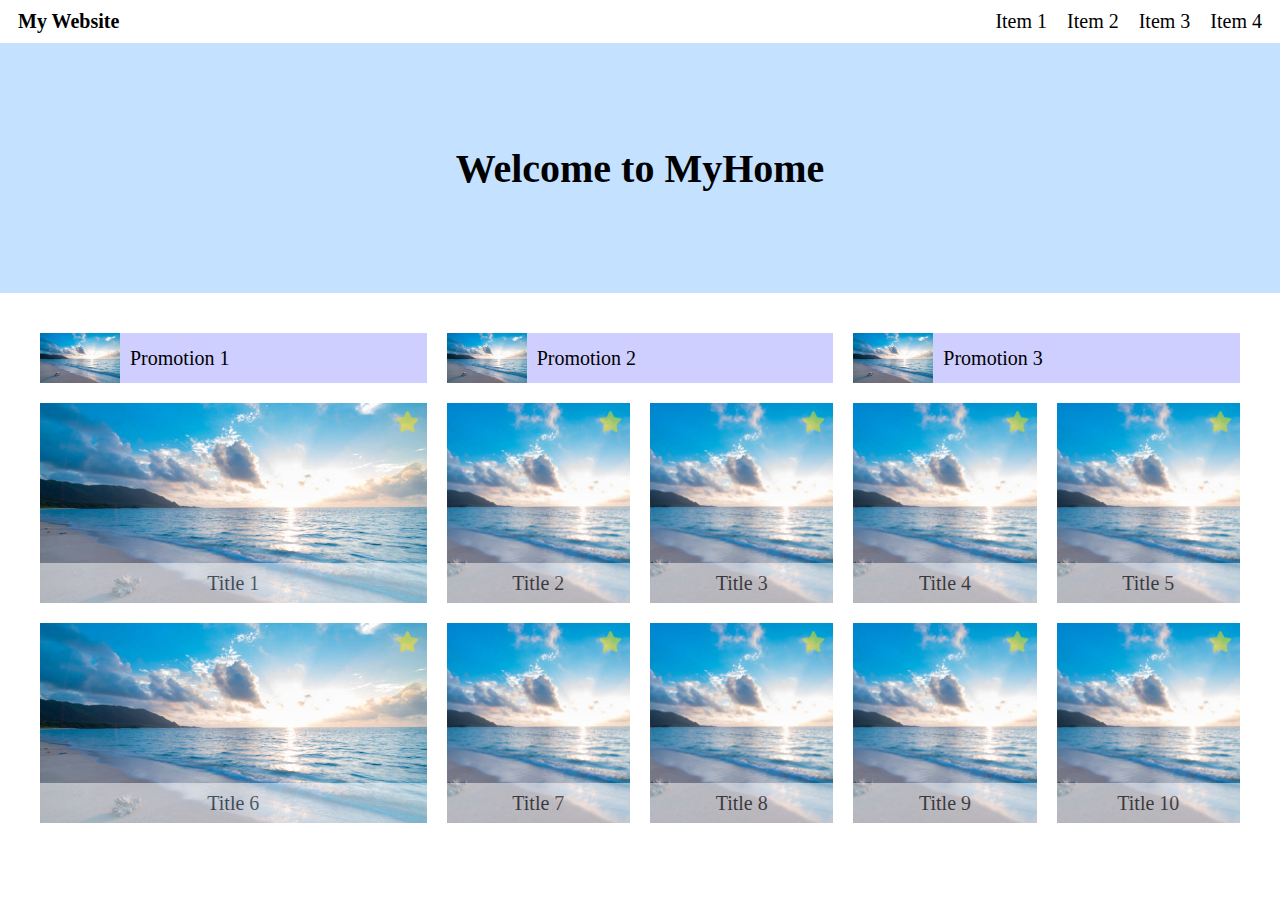
<file: week-1/task-1.html>
<!DOCTYPE html>
<html lang="en">
<head>
    <meta charset="UTF-8">
    <meta name="viewport" content="width=device-width, initial-scale=1.0">
    <link rel="stylesheet" type="text/css" href="layout.css"/>
    <title>Task-1-RWD</title>
</head>
<body>
    <nav>
        <div class="left">My Website</div>
        <div class="desktop-item">
            <div class="item">Item 1</div>
            <div class="item">Item 2</div>
            <div class="item">Item 3</div>
            <div class="item">Item 4</div>
        </div>
        <div class="mobile-menu">
            <img src="imgs/menu.png" width="25">
        </div>
        <div class="mobile-item-list">
            <span class="cross">X</span>
            <div class="item">
                <div class="a">Item 1</div>
                <div class="a">Item 2</div>
                <div class="a">Item 3</div>
                <div class="a">Item 4</div>
            </div>
        </div>
    </nav>
    <div class="welcome">
        <div class="welcome_text">Welcome to MyHome</div>
    </div>
    <div class="frame">
        <div class="small-box s1">
            <img src="imgs/scene.jpg" width="80px" height="50px">
            <div class="text">Promotion 1</div>
        </div>
        <div class="small-box s2">
            <img src="imgs/scene.jpg" width="80px" height="50px">
            <div class="text">Promotion 2</div>
        </div>
        <div class="small-box s3">
            <img src="imgs/scene.jpg" width="80px" height="50px">
            <div class="text">Promotion 3</div>
        </div>
        <div class="big-box b1">
            <div class="star"> 
                <img src="imgs/star.png" width="30px">
            </div>
            <div class="title">Title 1</div> 
        </div>
        <div class="big-box b2">
            <div class="star"> 
                <img src="imgs/star.png" width="30px">
            </div>
            <div class="title">Title 2</div> 
        </div>
        <div class="big-box b3">
            <div class="star"> 
                <img src="imgs/star.png" width="30px">
            </div>
            <div class="title">Title 3</div> 
        </div>
        <div class="big-box b4">
            <div class="star"> 
                <img src="imgs/star.png" width="30px">
            </div>
            <div class="title">Title 4</div> 
        </div>
        <div class="big-box b5">
            <div class="star"> 
                <img src="imgs/star.png" width="30px">
            </div>
            <div class="title">Title 5</div> 
        </div>
        <div class="big-box b6">
            <div class="star"> 
                <img src="imgs/star.png" width="30px">
            </div>
            <div class="title">Title 6</div> 
        </div>
        <div class="big-box b7">
            <div class="star"> 
                <img src="imgs/star.png" width="30px">
            </div>
            <div class="title">Title 7</div> 
        </div>
        <div class="big-box b8">
            <div class="star"> 
                <img src="imgs/star.png" width="30px">
            </div>
            <div class="title">Title 8</div> 
        </div>
        <div class="big-box b9">
            <div class="star"> 
                <img src="imgs/star.png" width="30px">
            </div>
            <div class="title">Title 9</div> 
        </div>
        <div class="big-box b10">
            <div class="star"> 
                <img src="imgs/star.png" width="30px">
            </div>
            <div class="title">Title 10</div> 
        </div>
    </div>

    <script>      
        const elem_show = document.querySelector(".mobile-menu");
        elem_show.addEventListener("click", () =>{
            var show = document.querySelector(".mobile-item-list");
            show.style.display = "block";
        })
        const elem_disappear = document.querySelector(".cross");
        elem_disappear.addEventListener("click", () =>{
            var disappear = document.querySelector(".mobile-item-list");
            disappear.style.display = "none";
        })
    </script>
</body>
</html>
</file>
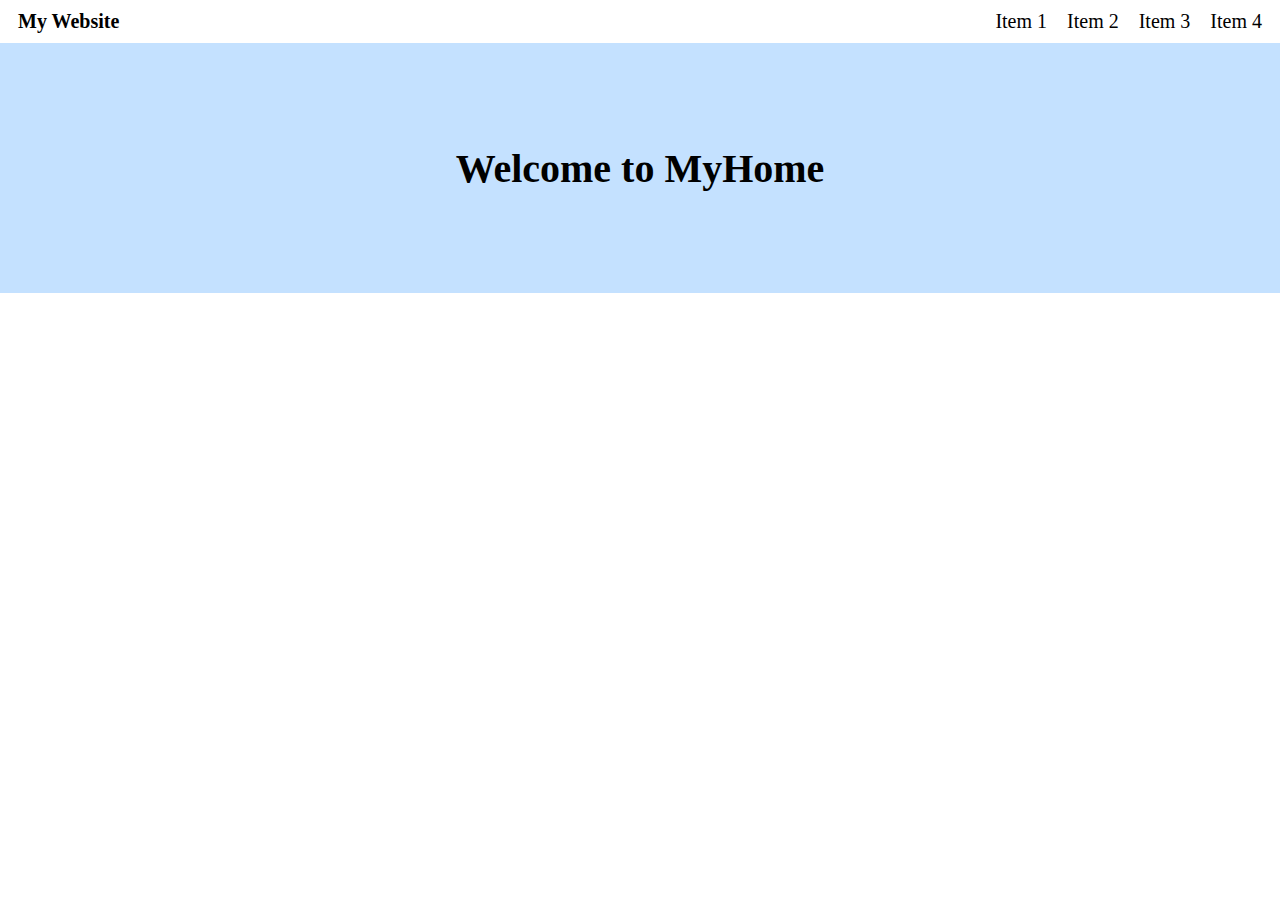
<file: week-3/task3/task-3.html>
<!DOCTYPE html>
<html lang="en">
<head>
    <meta charset="UTF-8">
    <meta name="viewport" content="width=device-width, initial-scale=1.0">
    <link rel="stylesheet" type="text/css" href="layout.css"/>
    <title>Week3-Task3</title>
</head>
<body>
    <nav>
        <div class="left">My Website</div>
        <div class="desktop-item">
            <div class="item">Item 1</div>
            <div class="item">Item 2</div>
            <div class="item">Item 3</div>
            <div class="item">Item 4</div>
        </div>
        <div class="mobile-menu">
            <img src="imgs/menu.png" width="25">
        </div>
        <div class="mobile-item-list">
            <span class="cross">X</span>
            <div class="item">
                <div class="a">Item 1</div>
                <div class="a">Item 2</div>
                <div class="a">Item 3</div>
                <div class="a">Item 4</div>
            </div>
        </div>    
    </nav>
    <div class="welcome">
        <div class="welcome_text">Welcome to MyHome</div>
    </div>
    <div class="frame" id="frame">

    </div>

    <script src="javascript.js">   
       
    </script>
</body>
</html>
</file>
<file: week-1/layout.css>
body{
    font-size: 20px;
    margin: 0 ;
    padding: 0 ;
}
nav{
    display: flex;
    justify-content: space-between;
    align-items: center;
    margin: 10px 18px;
}
.left{
    font-weight: bold;
}
.desktop-item{
    display: flex;
}
.desktop-item .item{
    margin-left: 20px;
}
.mobile-menu{
    display: none;
    cursor: pointer;
}
.mobile-item-list{
    position: absolute;
    background-color: white;
    top:0px; right: 0px;
    border: 1px #F0F0F0 solid;
    width:50%;
    height: 100%;
    font-size: 20px;
    display: none;
    box-shadow: 0 0 5px;
    z-index: 1;
}
.mobile-item-list .item{
    position: absolute;
    top: 5%;
    left: 50%;
    transform: translate(-35%, 0);
}
.mobile-item-list .cross{
    position: absolute;
    top: 5px;
    right: 10px;
    cursor: pointer;
}
.a{
    margin-bottom: 40px;
}
.welcome{
    display: flex;
    justify-content: center;
    align-items: center;
    height: 250px;
    background-color: #C4E1FF;
    margin-bottom: 40px;
}
.welcome_text{
    font-size: 40px;
    font-weight: bold;
    text-align:center;
}
.frame{
    display: grid;
    grid-template-columns: repeat(6, auto);
    grid-template-rows: repeat(3, auto);
    width: 1200px; 
    margin: 0 auto;
    margin-bottom: 40px;
    gap: 20px;
    grid-template-areas: 
    "s1 s1 s2 s2 s3 s3"
    "b1 b1 b2 b3 b4 b5"
    "b6 b6 b7 b8 b9 b10";
}
.small-box{
    height: 50px;
    display: flex;
    justify-content: flex-start;
    align-items: center;    
    background-color:#CECEFF;
}
.small-box.s1{ grid-area: s1;}
.small-box.s2{ grid-area: s2;}
.small-box.s3{ grid-area: s3;}
.text{
    margin-left: 10px;
}
.big-box{
    height: 200px; 
    width: 100%;
    position: relative;
    background-image: url("imgs/scene.jpg");            
    background-repeat: no-repeat;
    background-position: center;
    background-size: cover;        
}
.big-box.b1{ grid-area: b1;}
.big-box.b2{ grid-area: b2;}
.big-box.b3{ grid-area: b3;}
.big-box.b4{ grid-area: b4;}
.big-box.b5{ grid-area: b5;}
.big-box.b6{ grid-area: b6;}
.big-box.b7{ grid-area: b7;}
.big-box.b8{ grid-area: b8;}
.big-box.b9{ grid-area: b9;}
.big-box.b10{ grid-area: b10;} 

.title{
    position: absolute;
    width: 100%;
    bottom: 0px;
    text-align: center;
    background-color: white;
    opacity: 0.5;
    height: 40px;
    line-height: 40px;
}
.star{
    position:absolute;
    top:5px;
    right:5px;
    opacity: 0.5;
}

@media (max-width:1200px){
    .frame{
        width: 90%;
        grid-template-columns: repeat(4, auto);
        grid-template-rows: repeat(5, auto);
        grid-template-areas: 
        "s1 s1 s2 s2"
        "s3 s3 s3 s3"
        "b1 b2 b3 b4"
        "b5 b6 b7 b8"
        "b9 b9 b10 b10";
    }
}

@media (max-width:600px){
    .frame{
        width: 90%;
        grid-template-columns: repeat(1, auto);
        grid-template-rows: repeat(13, auto);
        grid-template-areas: 
        "s1" "s2" "s3" 
        "b1" "b2" "b3" "b4" "b5" "b6" "b7" "b8" "b9" "b10";
    }
    .desktop-item{
        display: none;
    }
    .mobile-menu{
        display: block;
    }
}
</file>
<file: week-3/task3/layout.css>
body{
    font-size: 20px;
    margin: 0 ;
    padding: 0 ;
}
nav{
    display: flex;
    justify-content: space-between;
    align-items: center;
    margin: 10px 18px;
}
.left{
    font-weight: bold;
}
.desktop-item{
    display: flex;
}
.desktop-item .item{
    margin-left: 20px;
}
.mobile-menu{
    display: none;
    cursor: pointer;
}
.mobile-item-list{
    position: absolute;
    background-color: white;
    top:0px; right: 0px;
    border: 1px #F0F0F0 solid;
    width:50%;
    height: 100%;
    font-size: 20px;
    display: none;
    box-shadow: 0 0 5px;
    z-index: 1;
}
.mobile-item-list .item{
    position: absolute;
    top: 20px;
    left: 50%;
    transform: translate(-35%, 0);
}
.mobile-item-list .cross{
    position: absolute;
    top: 5px;
    right: 10px;
    cursor: pointer;
}
.a{
    margin-bottom: 40px;
}
.welcome{
    display: flex;
    justify-content: center;
    align-items: center;
    height: 250px;
    background-color: #C4E1FF;
    margin-bottom: 40px;
}
.welcome_text{
    font-size: 40px;
    font-weight: bold;
    text-align:center;
}
.frame{
    display: grid;
    grid-template-columns: repeat(6, auto);
    grid-template-rows: repeat(3, auto);
    width: 1200px; 
    margin: 0 auto;
    margin-bottom: 40px;
    gap: 20px;
    grid-template-areas: 
    "s1 s1 s2 s2 s3 s3"
    "b1 b1 b2 b3 b4 b5"
    "b6 b6 b7 b8 b9 b10";
}
.small-box{
    height: 50px;
    display: flex;
    justify-content: flex-start;
    align-items: center;    
    background-color:#CECEFF;
}
.small-box.s1{ grid-area: s1;}
.small-box.s2{ grid-area: s2;}
.small-box.s3{ grid-area: s3;}
.text{
    margin-left: 10px;
}
.big-box{
    height: 200px; 
    width: 100%;
    position: relative;
    background-image: url("imgs/scene.jpg");            
    background-repeat: no-repeat;
    background-position: center;
    background-size: cover;        
}
.big-box.b1{ grid-area: b1;}
.big-box.b2{ grid-area: b2;}
.big-box.b3{ grid-area: b3;}
.big-box.b4{ grid-area: b4;}
.big-box.b5{ grid-area: b5;}
.big-box.b6{ grid-area: b6;}
.big-box.b7{ grid-area: b7;}
.big-box.b8{ grid-area: b8;}
.big-box.b9{ grid-area: b9;}
.big-box.b10{ grid-area: b10;} 

.title{
    position: absolute;
    width: 100%;
    bottom: 0px;
    text-align: center;
    background-color: white;
    opacity: 0.5;
    height: 40px;
    line-height: 40px;
    overflow:hidden;
    white-space: nowrap;
    text-overflow: ellipsis;
    text-indent: 10px;
}
.star{
    position:absolute;
    top:5px;
    right:5px;
    opacity: 0.5;
}

@media (max-width:1200px){
    .frame{
        width: 90%;
        grid-template-columns: repeat(4, auto);
        grid-template-rows: repeat(5, auto);
        grid-template-areas: 
        "s1 s1 s2 s2"
        "s3 s3 s3 s3"
        "b1 b2 b3 b4"
        "b5 b6 b7 b8"
        "b9 b9 b10 b10";
    }
}

@media (max-width:600px){
    .frame{
        width: 90%;
        grid-template-columns: repeat(1, auto);
        grid-template-rows: repeat(13, auto);
        grid-template-areas: 
        "s1" "s2" "s3" 
        "b1" "b2" "b3" "b4" "b5" "b6" "b7" "b8" "b9" "b10";
    }
    .desktop-item{
        display: none;
    }
    .mobile-menu{
        display: block;
    }
}
</file>
